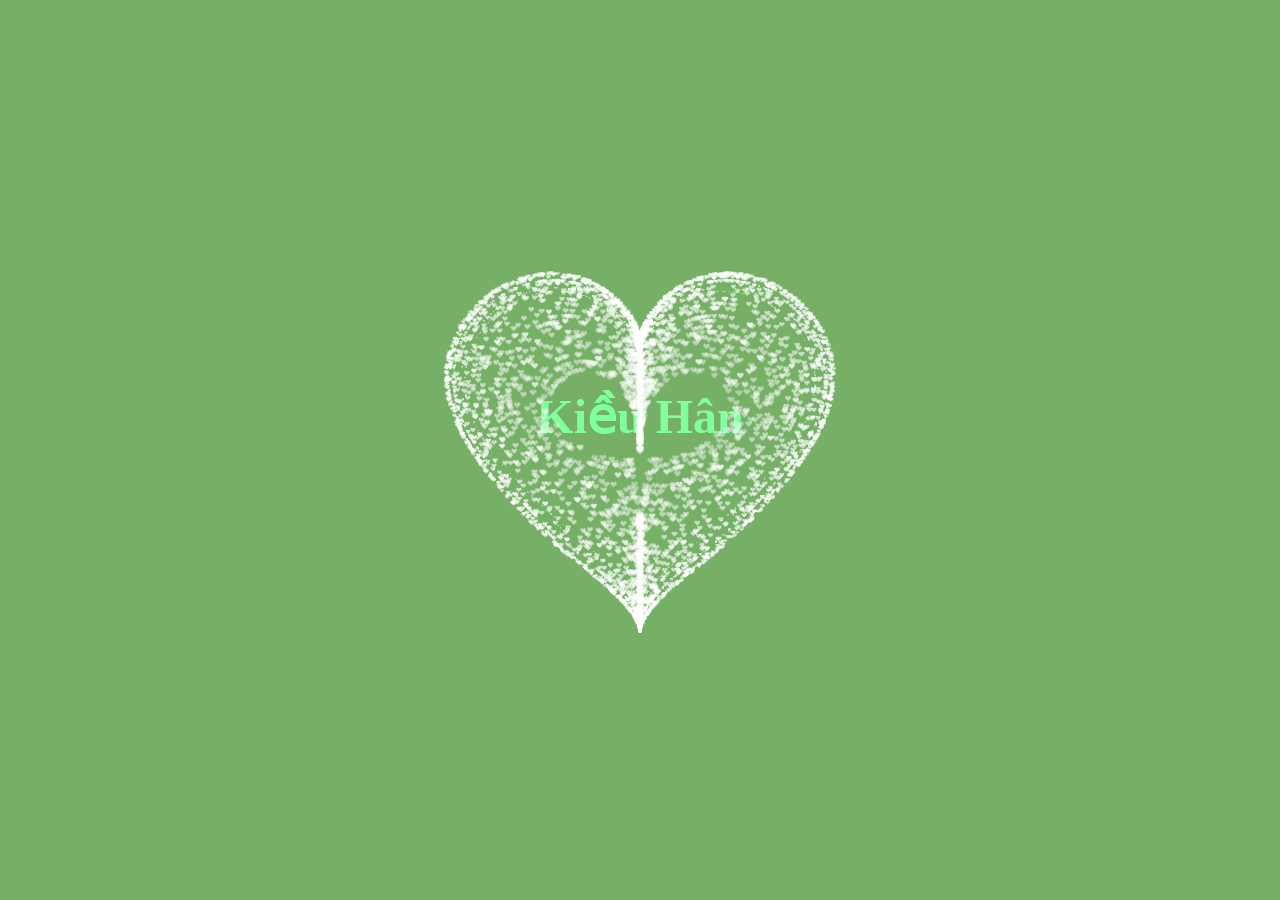
<file: index.html>
<!DOCTYPE HTML PUBLIC "-//W3C//DTD HTML 4.0 Transitional//EN">
<HTML>
 <HEAD>
  <TITLE> Gửi em </TITLE>
  <META NAME="Generator" CONTENT="EditPlus">
  <META NAME="Author" CONTENT="">
  <META NAME="Keywords" CONTENT="">
  <META NAME="Description" CONTENT="">
  <link rel="stylesheet" href="style.css">
  <style>
 
  html, body {
  height: 100%;
  padding: 0;
  margin: 0;
  background: rgba(115, 174, 99, 0.851);
}
canvas {
  position: absolute;
  width: 100%;
  height: 100%;
}
.h1{
  font-size: 3em;
  margin-bottom: 100px;
  color: rgb(127, 255, 157);
}
  </style>
 </HEAD>
 <BODY>
  <h1 class="h1">Kiều Hân</h1>
  <div class="box">
    <canvas id="pinkboard"></canvas>
  </div>
<script>
var settings = {
  particles: {
    length:   10000, // maximum amount of particles
    duration:   4, // particle duration in sec
    velocity: 80, // particle velocity in pixels/sec
    effect: -1.3, // play with this for a nice effect
    size:      8, // particle size in pixels
  },
};
/*
 */
(function(){var b=0;var c=["ms","moz","webkit","o"];for(var a=0;a<c.length&&!window.requestAnimationFrame;++a){window.requestAnimationFrame=window[c[a]+"RequestAnimationFrame"];window.cancelAnimationFrame=window[c[a]+"CancelAnimationFrame"]||window[c[a]+"CancelRequestAnimationFrame"]}if(!window.requestAnimationFrame){window.requestAnimationFrame=function(h,e){var d=new Date().getTime();var f=Math.max(0,16-(d-b));var g=window.setTimeout(function(){h(d+f)},f);b=d+f;return g}}if(!window.cancelAnimationFrame){window.cancelAnimationFrame=function(d){clearTimeout(d)}}}());
/*
 * Point class
 */
var Point = (function() {
  function Point(x, y) {
    this.x = (typeof x !== 'undefined') ? x : 0;
    this.y = (typeof y !== 'undefined') ? y : 0;
  }
  Point.prototype.clone = function() {
    return new Point(this.x, this.y);
  };
  Point.prototype.length = function(length) {
    if (typeof length == 'undefined')
      return Math.sqrt(this.x * this.x + this.y * this.y);
    this.normalize();
    this.x *= length;
    this.y *= length;
    return this;
  };
  Point.prototype.normalize = function() {
    var length = this.length();
    this.x /= length;
    this.y /= length;
    return this;
  };
  return Point;
})();
/*
 * Particle class
 */
var Particle = (function() {
  function Particle() {
    this.position = new Point();
    this.velocity = new Point();
    this.acceleration = new Point();
    this.age = 0;
  }
  Particle.prototype.initialize = function(x, y, dx, dy) {
    this.position.x = x;
    this.position.y = y;
    this.velocity.x = dx;
    this.velocity.y = dy;
    this.acceleration.x = dx * settings.particles.effect;
    this.acceleration.y = dy * settings.particles.effect;
    this.age = 0;
  };
  Particle.prototype.update = function(deltaTime) {
    this.position.x += this.velocity.x * deltaTime;
    this.position.y += this.velocity.y * deltaTime;
    this.velocity.x += this.acceleration.x * deltaTime;
    this.velocity.y += this.acceleration.y * deltaTime;
    this.age += deltaTime;
  };
  Particle.prototype.draw = function(context, image) {
    function ease(t) {
      return (--t) * t * t + 1;
    }
    var size = image.width * ease(this.age / settings.particles.duration);
    context.globalAlpha = 1 - this.age / settings.particles.duration;
    context.drawImage(image, this.position.x - size / 2, this.position.y - size / 2, size, size);
  };
  return Particle;
})();
/*
 * ParticlePool class
 */
var ParticlePool = (function() {
  var particles,
      firstActive = 0,
      firstFree   = 0,
      duration    = settings.particles.duration;
 
  function ParticlePool(length) {
    // create and populate particle pool
    particles = new Array(length);
    for (var i = 0; i < particles.length; i++)
      particles[i] = new Particle();
  }
  ParticlePool.prototype.add = function(x, y, dx, dy) {
    particles[firstFree].initialize(x, y, dx, dy);
   
    // handle circular queue
    firstFree++;
    if (firstFree   == particles.length) firstFree   = 0;
    if (firstActive == firstFree       ) firstActive++;
    if (firstActive == particles.length) firstActive = 0;
  };
  ParticlePool.prototype.update = function(deltaTime) {
    var i;
   
    // update active particles
    if (firstActive < firstFree) {
      for (i = firstActive; i < firstFree; i++)
        particles[i].update(deltaTime);
    }
    if (firstFree < firstActive) {
      for (i = firstActive; i < particles.length; i++)
        particles[i].update(deltaTime);
      for (i = 0; i < firstFree; i++)
        particles[i].update(deltaTime);
    }
   
    // remove inactive particles
    while (particles[firstActive].age >= duration && firstActive != firstFree) {
      firstActive++;
      if (firstActive == particles.length) firstActive = 0;
    }
   
   
  };
  ParticlePool.prototype.draw = function(context, image) {
    // draw active particles
    if (firstActive < firstFree) {
      for (i = firstActive; i < firstFree; i++)
        particles[i].draw(context, image);
    }
    if (firstFree < firstActive) {
      for (i = firstActive; i < particles.length; i++)
        particles[i].draw(context, image);
      for (i = 0; i < firstFree; i++)
        particles[i].draw(context, image);
    }
  };
  return ParticlePool;
})();
/*
 * Putting it all together
 */
(function(canvas) {
  var context = canvas.getContext('2d'),
      particles = new ParticlePool(settings.particles.length),
      particleRate = settings.particles.length / settings.particles.duration, // particles/sec
      time;
 
  // get point on heart with -PI <= t <= PI
  function pointOnHeart(t) {
    return new Point(
      160 * Math.pow(Math.sin(t), 3),
      130 * Math.cos(t) - 50 * Math.cos(2 * t) - 20 * Math.cos(3 * t) - 10 * Math.cos(4 * t) + 25
    );
  }
 
  // creating the particle image using a dummy canvas
  var image = (function() {
    var canvas  = document.createElement('canvas'),
        context = canvas.getContext('2d');
    canvas.width  = settings.particles.size;
    canvas.height = settings.particles.size;
    // helper function to create the path
    function to(t) {
      var point = pointOnHeart(t);
      point.x = settings.particles.size / 2 + point.x * settings.particles.size / 350;
      point.y = settings.particles.size / 2 - point.y * settings.particles.size / 350;
      return point;
    }
    // create the path
    context.beginPath();
    var t = -Math.PI;
    var point = to(t);
    context.moveTo(point.x, point.y);
    while (t < Math.PI) {
      t += 0.01; // baby steps!
      point = to(t);
      context.lineTo(point.x, point.y);
    }
    context.closePath();
    // create the fill
    context.fillStyle = 'white';
    context.fill();
    // create the image
    var image = new Image();
    image.src = canvas.toDataURL();
    return image;
  })();
 
  // render that thing!
  function render() {
    // next animation frame
    requestAnimationFrame(render);
   
    // update time
    var newTime   = new Date().getTime() / 1000,
        deltaTime = newTime - (time || newTime);
    time = newTime;
   
    // clear canvas
    context.clearRect(0, 0, canvas.width, canvas.height);
   
    // create new particles
    var amount = particleRate * deltaTime;
    for (var i = 0; i < amount; i++) {
      var pos = pointOnHeart(Math.PI - 2 * Math.PI * Math.random());
      var dir = pos.clone().length(settings.particles.velocity);
      particles.add(canvas.width / 2 + pos.x, canvas.height / 2 - pos.y, dir.x, -dir.y);
    }
   
    // update and draw particles
    particles.update(deltaTime);
    particles.draw(context, image);
  }
 
  // handle (re-)sizing of the canvas
  function onResize() {
    canvas.width  = canvas.clientWidth;
    canvas.height = canvas.clientHeight;
  }
  window.onresize = onResize;
 
  // delay rendering bootstrap
  setTimeout(function() {
    onResize();
    render();
  }, 10);
})(document.getElementById('pinkboard'));
  </script>
 </BODY>
</HTML>
</file>
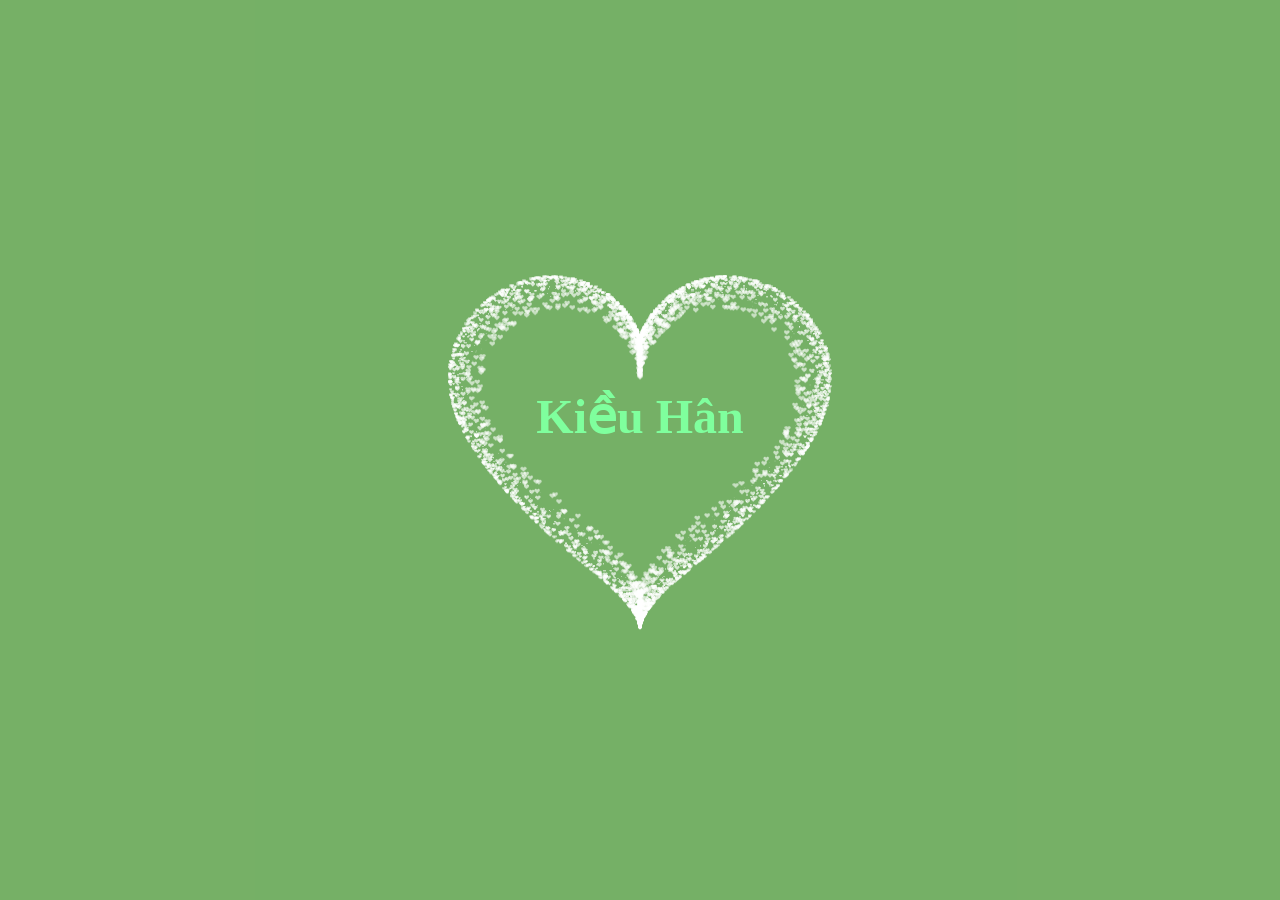
<file: tomysweetie.html>
<!DOCTYPE HTML PUBLIC "-//W3C//DTD HTML 4.0 Transitional//EN">
<HTML>
 <HEAD>
  <TITLE> Gửi em </TITLE>
  <META NAME="Generator" CONTENT="EditPlus">
  <META NAME="Author" CONTENT="">
  <META NAME="Keywords" CONTENT="">
  <META NAME="Description" CONTENT="">
  <link rel="stylesheet" href="style.css">
  <style>
 
  html, body {
  height: 100%;
  padding: 0;
  margin: 0;
  background: rgba(115, 174, 99, 0.851);
}
canvas {
  position: absolute;
  width: 100%;
  height: 100%;
}
.h1{
  font-size: 3em;
  margin-bottom: 100px;
  color: rgb(127, 255, 157);
}
  </style>
 </HEAD>
 <BODY>
  <h1 class="h1">Kiều Hân</h1>
  <div class="box">
    <canvas id="pinkboard"></canvas>
  </div>
<script>
var settings = {
  particles: {
    length:   10000, // maximum amount of particles
    duration:   4, // particle duration in sec
    velocity: 80, // particle velocity in pixels/sec
    effect: -1.3, // play with this for a nice effect
    size:      8, // particle size in pixels
  },
};
/*
 */
(function(){var b=0;var c=["ms","moz","webkit","o"];for(var a=0;a<c.length&&!window.requestAnimationFrame;++a){window.requestAnimationFrame=window[c[a]+"RequestAnimationFrame"];window.cancelAnimationFrame=window[c[a]+"CancelAnimationFrame"]||window[c[a]+"CancelRequestAnimationFrame"]}if(!window.requestAnimationFrame){window.requestAnimationFrame=function(h,e){var d=new Date().getTime();var f=Math.max(0,16-(d-b));var g=window.setTimeout(function(){h(d+f)},f);b=d+f;return g}}if(!window.cancelAnimationFrame){window.cancelAnimationFrame=function(d){clearTimeout(d)}}}());
/*
 * Point class
 */
var Point = (function() {
  function Point(x, y) {
    this.x = (typeof x !== 'undefined') ? x : 0;
    this.y = (typeof y !== 'undefined') ? y : 0;
  }
  Point.prototype.clone = function() {
    return new Point(this.x, this.y);
  };
  Point.prototype.length = function(length) {
    if (typeof length == 'undefined')
      return Math.sqrt(this.x * this.x + this.y * this.y);
    this.normalize();
    this.x *= length;
    this.y *= length;
    return this;
  };
  Point.prototype.normalize = function() {
    var length = this.length();
    this.x /= length;
    this.y /= length;
    return this;
  };
  return Point;
})();
/*
 * Particle class
 */
var Particle = (function() {
  function Particle() {
    this.position = new Point();
    this.velocity = new Point();
    this.acceleration = new Point();
    this.age = 0;
  }
  Particle.prototype.initialize = function(x, y, dx, dy) {
    this.position.x = x;
    this.position.y = y;
    this.velocity.x = dx;
    this.velocity.y = dy;
    this.acceleration.x = dx * settings.particles.effect;
    this.acceleration.y = dy * settings.particles.effect;
    this.age = 0;
  };
  Particle.prototype.update = function(deltaTime) {
    this.position.x += this.velocity.x * deltaTime;
    this.position.y += this.velocity.y * deltaTime;
    this.velocity.x += this.acceleration.x * deltaTime;
    this.velocity.y += this.acceleration.y * deltaTime;
    this.age += deltaTime;
  };
  Particle.prototype.draw = function(context, image) {
    function ease(t) {
      return (--t) * t * t + 1;
    }
    var size = image.width * ease(this.age / settings.particles.duration);
    context.globalAlpha = 1 - this.age / settings.particles.duration;
    context.drawImage(image, this.position.x - size / 2, this.position.y - size / 2, size, size);
  };
  return Particle;
})();
/*
 * ParticlePool class
 */
var ParticlePool = (function() {
  var particles,
      firstActive = 0,
      firstFree   = 0,
      duration    = settings.particles.duration;
 
  function ParticlePool(length) {
    // create and populate particle pool
    particles = new Array(length);
    for (var i = 0; i < particles.length; i++)
      particles[i] = new Particle();
  }
  ParticlePool.prototype.add = function(x, y, dx, dy) {
    particles[firstFree].initialize(x, y, dx, dy);
   
    // handle circular queue
    firstFree++;
    if (firstFree   == particles.length) firstFree   = 0;
    if (firstActive == firstFree       ) firstActive++;
    if (firstActive == particles.length) firstActive = 0;
  };
  ParticlePool.prototype.update = function(deltaTime) {
    var i;
   
    // update active particles
    if (firstActive < firstFree) {
      for (i = firstActive; i < firstFree; i++)
        particles[i].update(deltaTime);
    }
    if (firstFree < firstActive) {
      for (i = firstActive; i < particles.length; i++)
        particles[i].update(deltaTime);
      for (i = 0; i < firstFree; i++)
        particles[i].update(deltaTime);
    }
   
    // remove inactive particles
    while (particles[firstActive].age >= duration && firstActive != firstFree) {
      firstActive++;
      if (firstActive == particles.length) firstActive = 0;
    }
   
   
  };
  ParticlePool.prototype.draw = function(context, image) {
    // draw active particles
    if (firstActive < firstFree) {
      for (i = firstActive; i < firstFree; i++)
        particles[i].draw(context, image);
    }
    if (firstFree < firstActive) {
      for (i = firstActive; i < particles.length; i++)
        particles[i].draw(context, image);
      for (i = 0; i < firstFree; i++)
        particles[i].draw(context, image);
    }
  };
  return ParticlePool;
})();
/*
 * Putting it all together
 */
(function(canvas) {
  var context = canvas.getContext('2d'),
      particles = new ParticlePool(settings.particles.length),
      particleRate = settings.particles.length / settings.particles.duration, // particles/sec
      time;
 
  // get point on heart with -PI <= t <= PI
  function pointOnHeart(t) {
    return new Point(
      160 * Math.pow(Math.sin(t), 3),
      130 * Math.cos(t) - 50 * Math.cos(2 * t) - 20 * Math.cos(3 * t) - 10 * Math.cos(4 * t) + 25
    );
  }
 
  // creating the particle image using a dummy canvas
  var image = (function() {
    var canvas  = document.createElement('canvas'),
        context = canvas.getContext('2d');
    canvas.width  = settings.particles.size;
    canvas.height = settings.particles.size;
    // helper function to create the path
    function to(t) {
      var point = pointOnHeart(t);
      point.x = settings.particles.size / 2 + point.x * settings.particles.size / 350;
      point.y = settings.particles.size / 2 - point.y * settings.particles.size / 350;
      return point;
    }
    // create the path
    context.beginPath();
    var t = -Math.PI;
    var point = to(t);
    context.moveTo(point.x, point.y);
    while (t < Math.PI) {
      t += 0.01; // baby steps!
      point = to(t);
      context.lineTo(point.x, point.y);
    }
    context.closePath();
    // create the fill
    context.fillStyle = 'white';
    context.fill();
    // create the image
    var image = new Image();
    image.src = canvas.toDataURL();
    return image;
  })();
 
  // render that thing!
  function render() {
    // next animation frame
    requestAnimationFrame(render);
   
    // update time
    var newTime   = new Date().getTime() / 1000,
        deltaTime = newTime - (time || newTime);
    time = newTime;
   
    // clear canvas
    context.clearRect(0, 0, canvas.width, canvas.height);
   
    // create new particles
    var amount = particleRate * deltaTime;
    for (var i = 0; i < amount; i++) {
      var pos = pointOnHeart(Math.PI - 2 * Math.PI * Math.random());
      var dir = pos.clone().length(settings.particles.velocity);
      particles.add(canvas.width / 2 + pos.x, canvas.height / 2 - pos.y, dir.x, -dir.y);
    }
   
    // update and draw particles
    particles.update(deltaTime);
    particles.draw(context, image);
  }
 
  // handle (re-)sizing of the canvas
  function onResize() {
    canvas.width  = canvas.clientWidth;
    canvas.height = canvas.clientHeight;
  }
  window.onresize = onResize;
 
  // delay rendering bootstrap
  setTimeout(function() {
    onResize();
    render();
  }, 10);
})(document.getElementById('pinkboard'));
  </script>
 </BODY>
</HTML>
</file>
<file: style.css>
body  {
	display: flex;
	justify-content: center;
	align-items: center;
	/* background: #4d502c */
}


.box {
	width: 1000px;
	position: absolute;
	top: 50%;
	left: 50%;
	transform: translate(-50%, -50%);
	display: flex;
	flex-direction: column;
}

#pinkboard  {
	position: relative;
	margin: auto;
	height: 750px;
	width: 750px;
	animation: animate 1.2s infinite;
}

#pinkboard:before, #pinkboard:after {
	content: '';
	position: absolute;
	background: #8faf23;
	width: 100px;
	height: 160px;
	border-top-left-radius: 50px;
	border-top-right-radius: 50px;
}

#pinkboard:before {
	left: 100px;
	transform: rotate(-45deg);
	transform-origin: 0 100%;
	box-shadow: 0 14px 28px rgba(186, 194, 69, 0.25),
				0 10px 10px rgba(107, 207, 166, 0.22);
}

#pinkboard:after {
	left: 0;
	transform: rotate(45deg);
	transform-origin: 100% 100%;
}

@keyframes animate  {
	0% {
		transform: scale(1);
	}
	30% {
		transform: scale(.6);
	}
	60% {
		transform: scale(1.2);
	}
	100% {
		transform: scale(1);
	}

	
}
</file>
